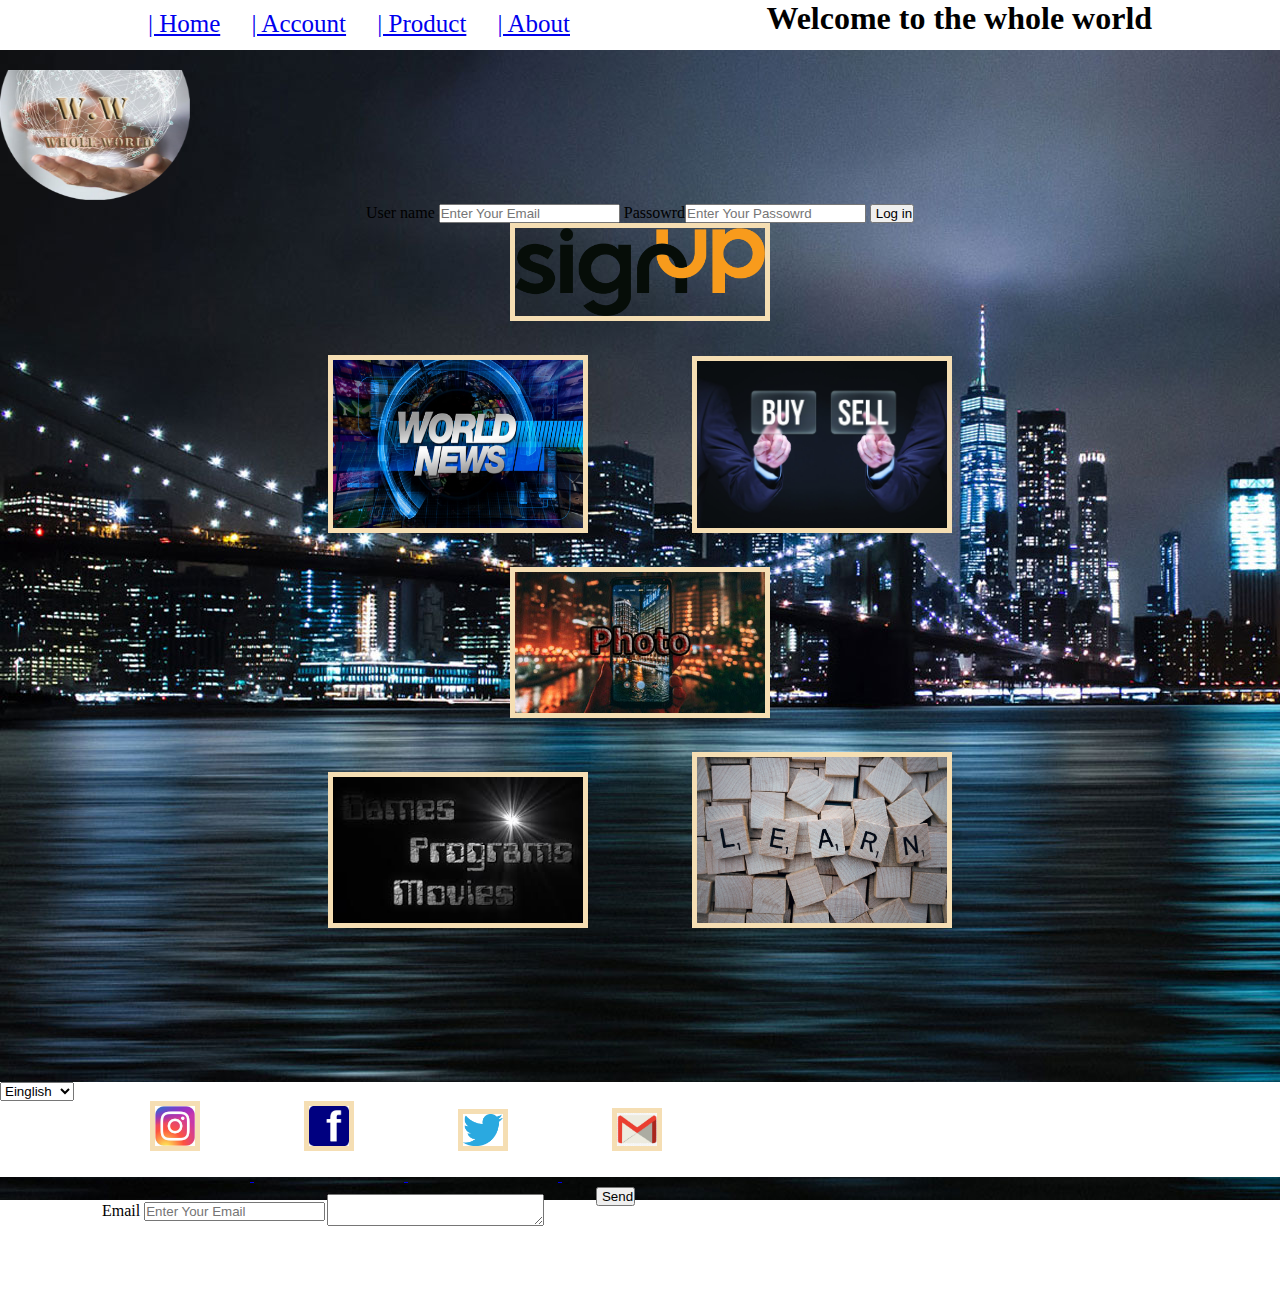
<file: ProjectYousefHamada/index.html>
<!doctype html>
<html>
<head>
<meta charset="utf-8">
<link rel="stylesheet"  href="cc.css">
<title>whole world </title>
</head>

<body>
	
		<div id="ww">
			
			
		<ul>
		    <li> <a href="world.html" > | Home </a> </li>
			<li> <a href="sing .html" > | Account </a> </li>
			<li> <a href="#prod" > | Product </a> </li>
			<li> <a href="#About" > | About </a> </li>
			
			</ul>
        <h1 style="display: inline-block; text-align: right; color:black;  ">        &nbsp;  &nbsp; &nbsp; &nbsp; &nbsp; &nbsp; &nbsp;  &nbsp; &nbsp; &nbsp;  &nbsp; &nbsp;	Welcome to the whole world</h1> 			
			

		  </div>
	<img   src="293318547002201.png" width="190"  height="130" style=" display: inline-block ;  margin: 0; border: none;
																	 margin-top: 0;">
	<form><center>
		<label >User name</label>
	<input style="display: inline-block" type="text" name="Email"  placeholder="Enter Your Email">
Passowrd<input type="text" name="Email"  placeholder="Enter Your Passowrd">
		<input type="submit" value=" Log in" ></td></tr>
		</center></form><strong></strong>
<div id="Sign Up">
	
	
		<center>
<a href="sing .html"> <img  src="Signup-logotype-V1.png" width="250">  </a>
	</center>
	

</div>

	

	<center><div id="prod"></div>
<a href="اخبار.html" ><img  src="world-news-broadcast-graphics-title_nu3czynsg__F0007.png" width="250px" height="168px"></a>
	
		<a href="بيع.html" ><img src="BuyingSellingABusiness-1024x683.jpg"	 width="250"></a>
		</center>
	<center>    <a href="Untitled-2.html" ><img  src="000000000.jpg" width="250"></center></a>
		
	<div id="s b">
		<center>
			<a href="افلام .html" ><img  src="download.jpg" width="250" ></a>
	
			<a href="learn.html" ><img src="design-learn-pattern-247819.jpg" width="250" ></a>
		</center>
       </div>

		<div id="dow" >
		<form>
		<select>	
<option>Einglish</option>
<option>Arabic</option>
<option>Francois</option>
<option> Chinese</option>
<option>German</option></select></form>  
			<a style="padding-left: 100px" href="https://www.instagram.com/"	>	<img  src="d.jpg" width="40px" border: none; > </a>
			<a href="https://www.facebook.com/"	>	<img  src="images.png" width="40px" border: none; > </a>
			<a href="https://twitter.com/login?lang=ar"	>	<img   src="Twitter_bird_logo_2012.svg.png" width="40px" border: none; >
			<a  href="https://accounts.google.com/signin/v2/identifier?service=accountsettings&passive=1209600&osid=1&continue=https%3A%2F%2Fmyaccount.google.com%2Fintro%3Fhl%3Dar&followup=https%3A%2F%2Fmyaccount.google.com%2Fintro%3Fhl%3Dar&hl=ar&csig=AF-SEnZzsTD4sCYFMHNS%3A1555696407&flowName=GlifWebSignIn&flowEntry=ServiceLogin"	>	<img   src="kisspng-gmail-computer-icons-email-g-suite-email-5ac8187357c183.4135854415230628993595.jpg" width="40px" border: none; ></a>
				<form   style=" display: inline-block; text-align:center ;margin: 0px 50px 30px ;" >
					<table style="display: inline-block ;margin: 0px 50px 30px ;s">
					<tr><td><label style="color: black ;">Email</label>
					<input type="text" name="Email"  placeholder="Enter Your Email"></td>
			<td><textarea rows="2" cols="25" placeholder="Enter Your comment"> </textarea></td> <td> <input style="margin: 0px 50px 30px ;" type="submit" value=" Send" ></td></tr>	</table></form>
	</div>
			
	<div id="About">
 
 </div>
	
	

</body>
</html>
</file>
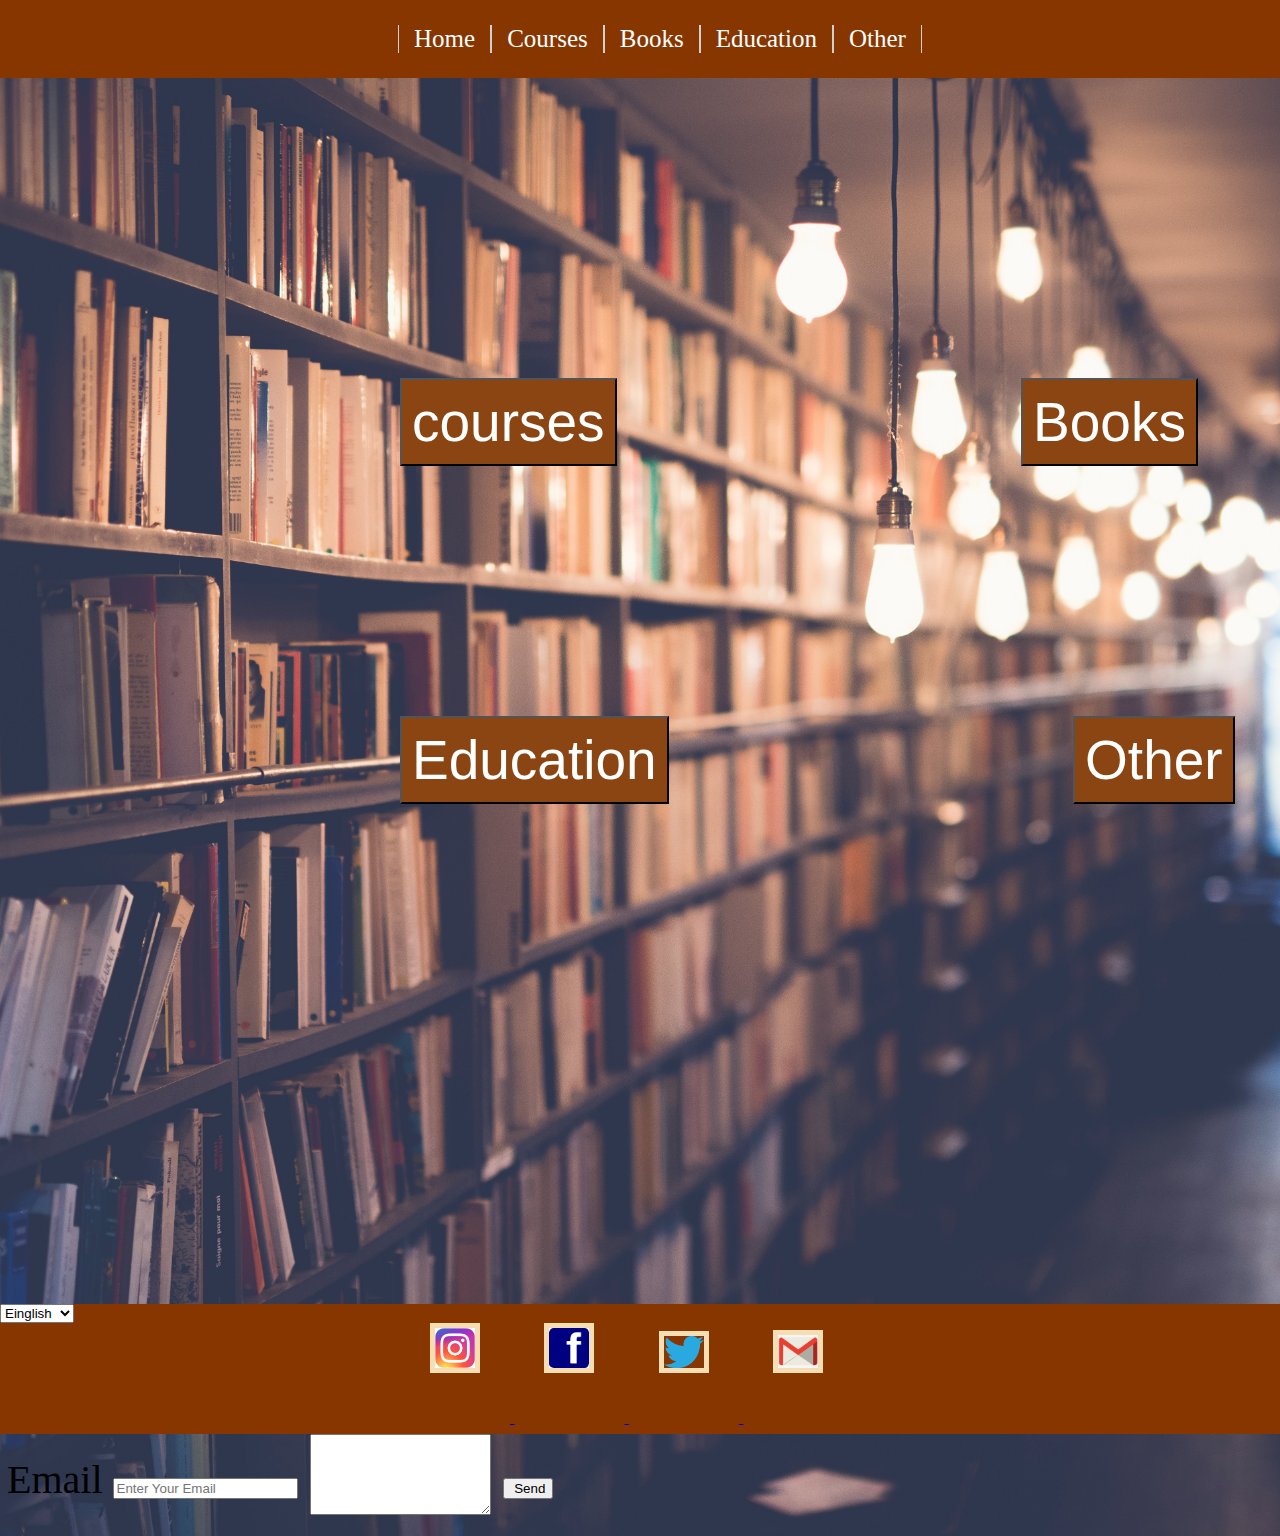
<file: ProjectYousefHamada/learn.html>
<!doctype html>
<html>
<head>
<meta charset="utf-8">
	<link rel="stylesheet"  href="learn.css">
<title>Learn</title>
</head>

<body>
				
		<div class="bar">

 <ul  style="font-size:25px"> 
 <li><a href="index.html">Home </a></li>
 <li><a href="">Courses</a></li>
 <li><a href="">Books </a></li>
 <li><a href="">Education  </a></li>
  <li><a href="">Other </a></li>
 </ul>

</div>
	<div>
	 <button>  courses</button>
		<button> Books </button>
	</div>
	<div>
	 <button>  Education </button>
		<button> Other </button>
	</div>
	
			
	<div id="dow" >
		<form>
		<select>	
<option>Einglish</option>
<option>Arabic</option>
<option>Francois</option>
<option> Chinese</option>
<option>German</option></select></form>  
			<a style="padding-left: 400px" href="https://www.instagram.com/"	>	<img  src="d.jpg" width="40px" border: none; > </a>
			<a href="https://www.facebook.com/"	>	<img  src="images.png" width="40px" border: none; > </a>
			<a href="https://twitter.com/login?lang=ar"	>	<img   src="Twitter_bird_logo_2012.svg.png" width="40px" border: none; >
			<a  style="padding-right: 100px" href="https://accounts.google.com/signin/v2/identifier?service=accountsettings&passive=1209600&osid=1&continue=https%3A%2F%2Fmyaccount.google.com%2Fintro%3Fhl%3Dar&followup=https%3A%2F%2Fmyaccount.google.com%2Fintro%3Fhl%3Dar&hl=ar&csig=AF-SEnZzsTD4sCYFMHNS%3A1555696407&flowName=GlifWebSignIn&flowEntry=ServiceLogin"	>	<img   src="kisspng-gmail-computer-icons-email-g-suite-email-5ac8187357c183.4135854415230628993595.jpg" width="40px" border: none; ></a>
				<form   style=" display: inline-block; text-align:center" ><table style="display: inline-block">
					<tr><td><label style="color: black">Email</label>
					<input type="text" name="Email"  placeholder="Enter Your Email"></td>
			<td><textarea rows="5" cols="20" placeholder="Enter Your comment"> </textarea></td> <td> <input type="submit" value=" Send" ></td></tr>	</table></form>
	</div>
</body>
</html>
</file>
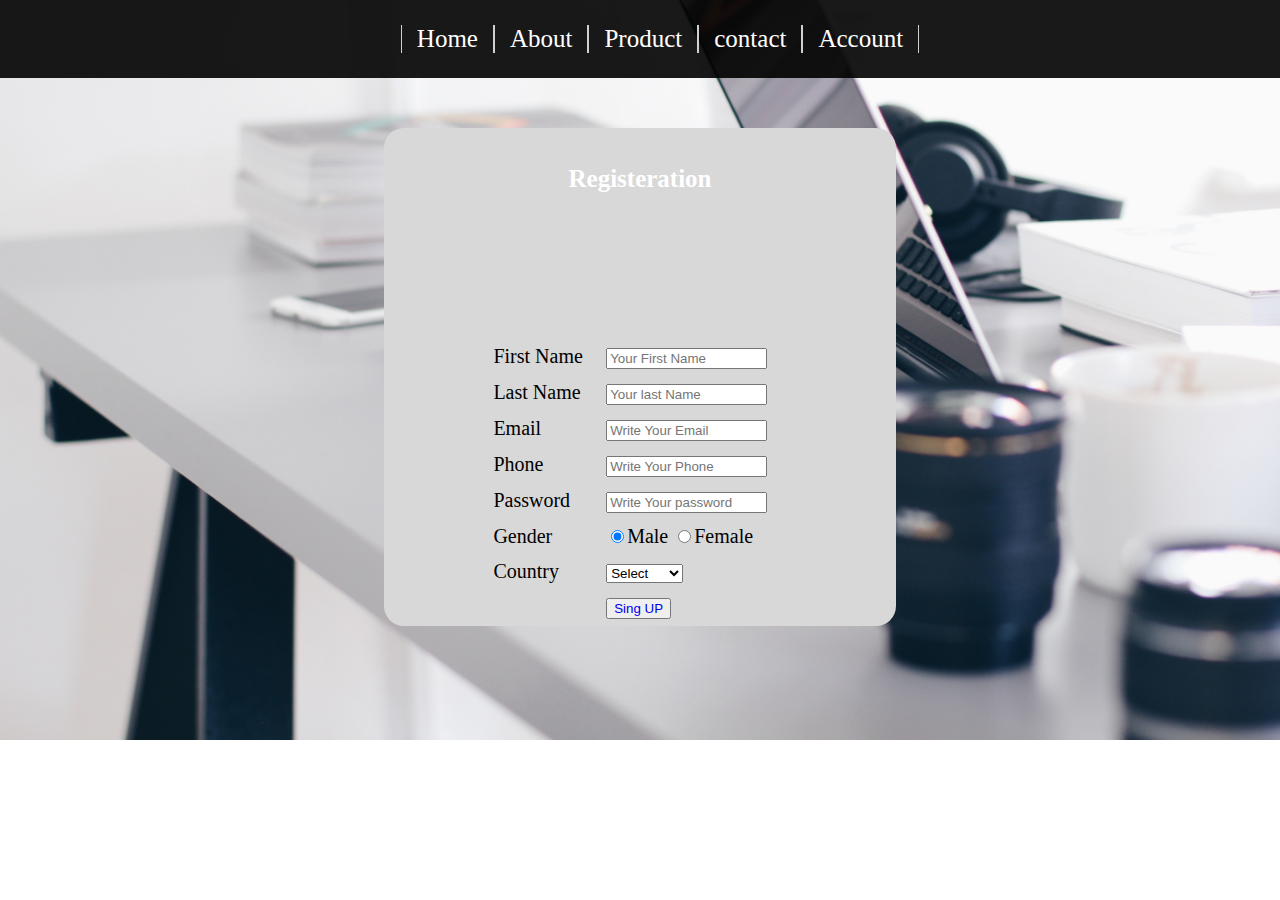
<file: ProjectYousefHamada/sing .html>
<!doctype html>
<html>
<head>
<meta charset="utf-8">
<title> Sign Up</title>
	<link rel="stylesheet"  href="up.css">
</head>

<body>
	<div class="bar">

 <ul  style="font-size:25px"> 
 <li><a href="index.html">Home </a></li>
 <li><a href="home.html">About </a></li>
 <li><a href="product.html">Product </a></li>
 <li><a href="home.html">contact </a></li>
  <li><a href="reg.html">Account</a></li>
 </ul>

</div>


<div class="con">
<h1> Registeration</h1>
<div class="form">
<form>
	<Table>
<tr>
<td>First Name</td><td> <input type="text" Name="F_Name" placeholder="Your First Name" size="17" ></td>
</tr>
<tr>
<td>Last Name </td><td> <input type="text" Name="L_Name" placeholder="Your last Name" size="17" ></td>
</tr>
<tr>
<td>Email </td><td><input type="text" Name="Email" placeholder="Write Your Email" size="17"></td> 
</tr>
<tr>
<td>Phone </td><td><input type="text" Name="phone" placeholder="Write Your Phone" size="17"></td>
</tr>
<tr>
<td>Password </td><td><input type="Password" Name="Password" placeholder="Write Your password" size="17" ></td>
</tr>
<tr>
<td>Gender</td><td> <input type="radio" name="Sex" placeholder="Enter your gender"  size="17" checked>Male
           <input type="radio" name="Sex" placeholder="Enter your gender"  size="15" maxlength="17">Female</td>
</tr>
<tr>		   
<td>Country  </td><td>  <select name="list" value="Country" >
        
		       <option value="-1" selected>Select</option>
		      
<option>Egypt</option>
	<option>USA</option>
<option>France</option>
<option> China</option>
<option>Germany</option>
        
		      </select></td>
</tr>

<br>
<tr>
<td></td><td><button><a href="home.html" style="text-decoration:none"  >Sing UP</a></button></td>
</tr>

   </table>
</form>
</div>
</div>
</body>
</html>
</file>
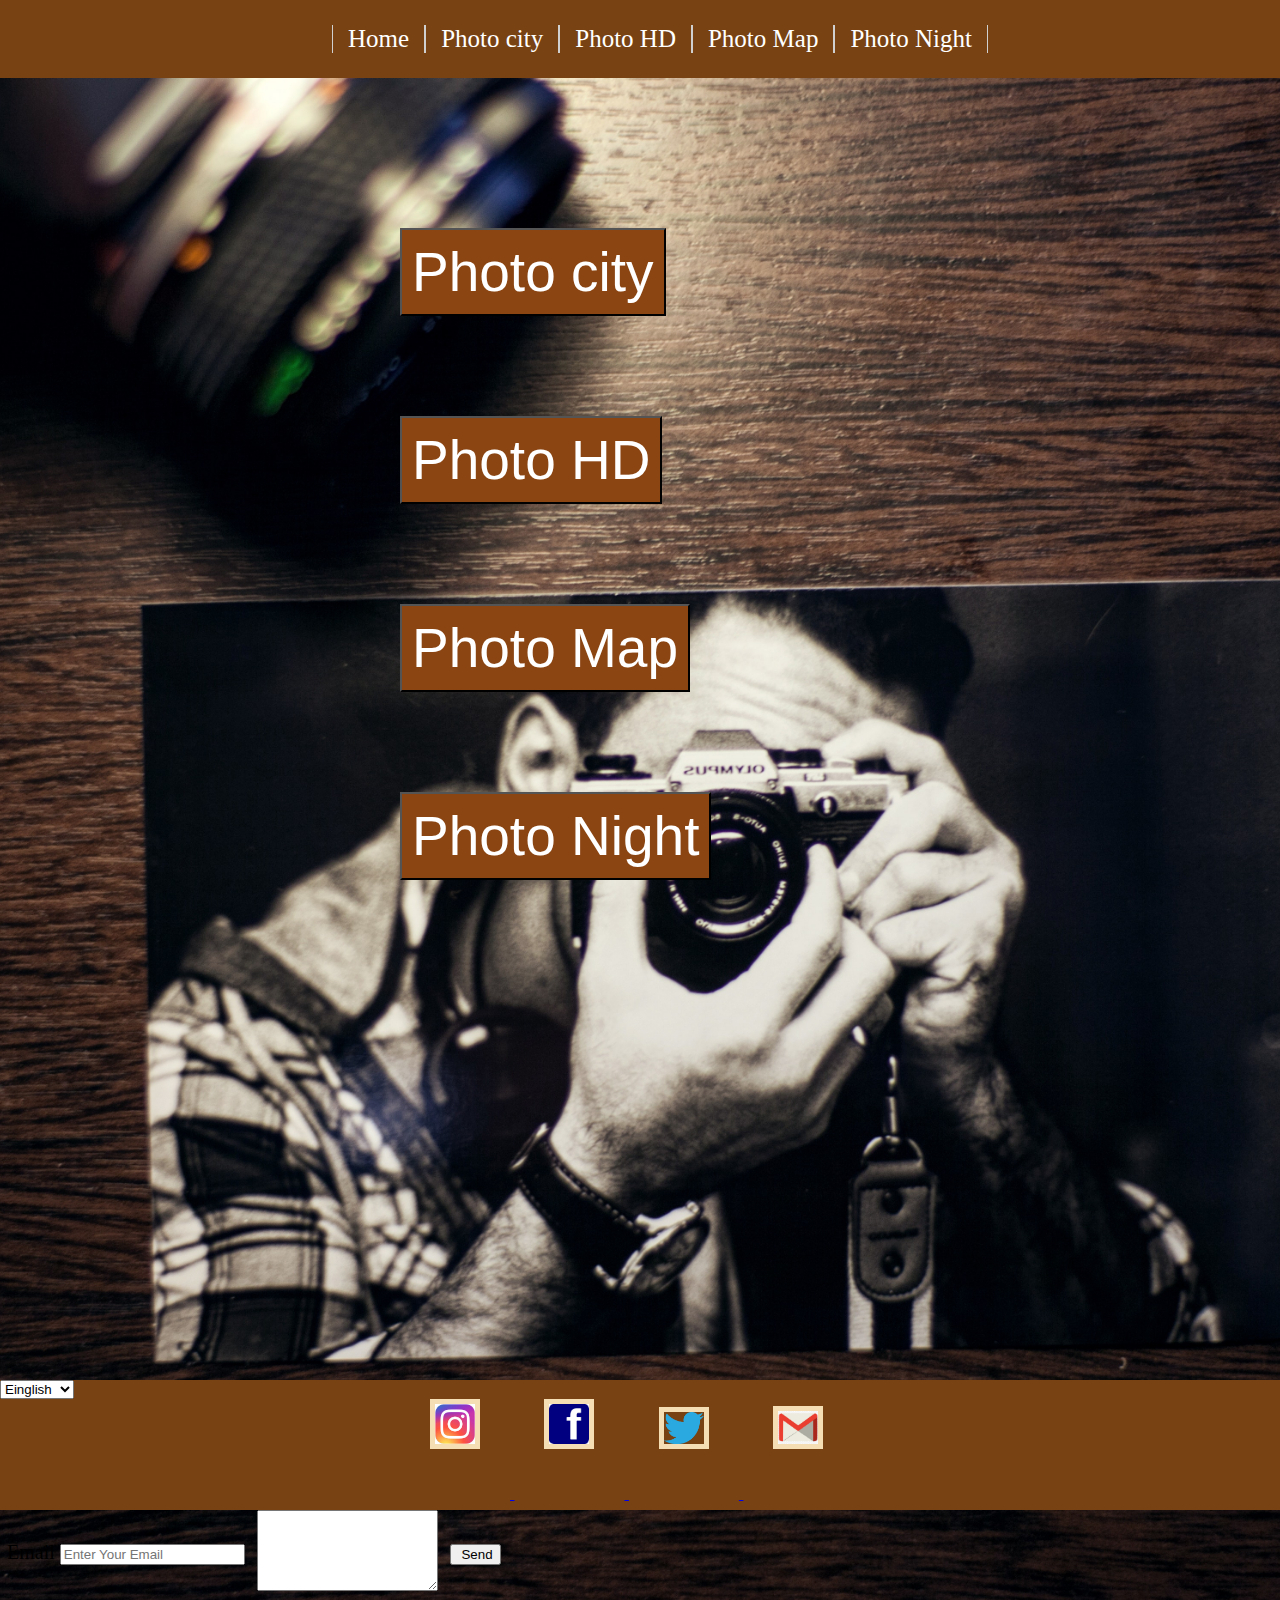
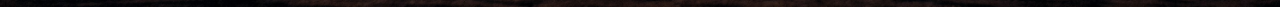
<file: ProjectYousefHamada/Untitled-2.html>
<!doctype html>
<html>
<head>
<meta charset="utf-8">
	<link rel="stylesheet"  href="3333.css">
<title> Photo </title>
</head>

<body >
	
		<div class="bar">

 <ul  style="font-size:25px">  
 <li><a href="index.html">Home </a></li>
 <li><a href="">Photo city </a></li>
 <li><a href="">Photo HD  </a></li>
 <li><a href="">Photo Map </a></li>
  <li><a href="">Photo Night</a></li>
 </ul>

</div>
	<div>
	 <button>  Photo city </button>
		<button> Photo HD </button>
	</div>
	<div>
	 <button>  Photo Map </button>
		<button>  Photo Night </button>
	</div>
	
		<div id="dow" >
		<form>
		<select >	
<option>Einglish</option>
<option>Arabic</option>
<option>Francois</option>
<option> Chinese</option>
<option>German</option></select></form>  
			<a style="padding-left: 400px" href="https://www.instagram.com/"	>	<img  src="d.jpg" width="40px" border: none; > </a>
			<a href="https://www.facebook.com/"	>	<img  src="images.png" width="40px" border: none; > </a>
			<a href="https://twitter.com/login?lang=ar"	>	<img   src="Twitter_bird_logo_2012.svg.png" width="40px" border: none; >
			<a  style="padding-right: 100px" href="https://accounts.google.com/signin/v2/identifier?service=accountsettings&passive=1209600&osid=1&continue=https%3A%2F%2Fmyaccount.google.com%2Fintro%3Fhl%3Dar&followup=https%3A%2F%2Fmyaccount.google.com%2Fintro%3Fhl%3Dar&hl=ar&csig=AF-SEnZzsTD4sCYFMHNS%3A1555696407&flowName=GlifWebSignIn&flowEntry=ServiceLogin"	>	<img   src="kisspng-gmail-computer-icons-email-g-suite-email-5ac8187357c183.4135854415230628993595.jpg" width="40px" border: none; ></a>
				<form   style=" display: inline-block; text-align:center" ><table style="display: inline-block">
					<tr><td><label style="color: black">Email</label>
					<input type="text" name="Email"  placeholder="Enter Your Email"></td>
			<td><textarea rows="5" cols="20" placeholder="Enter Your comment"> </textarea></td> <td> <input type="submit" value=" Send" ></td></tr>	</table></form>
	</div>
			
</body>
</html>
</file>
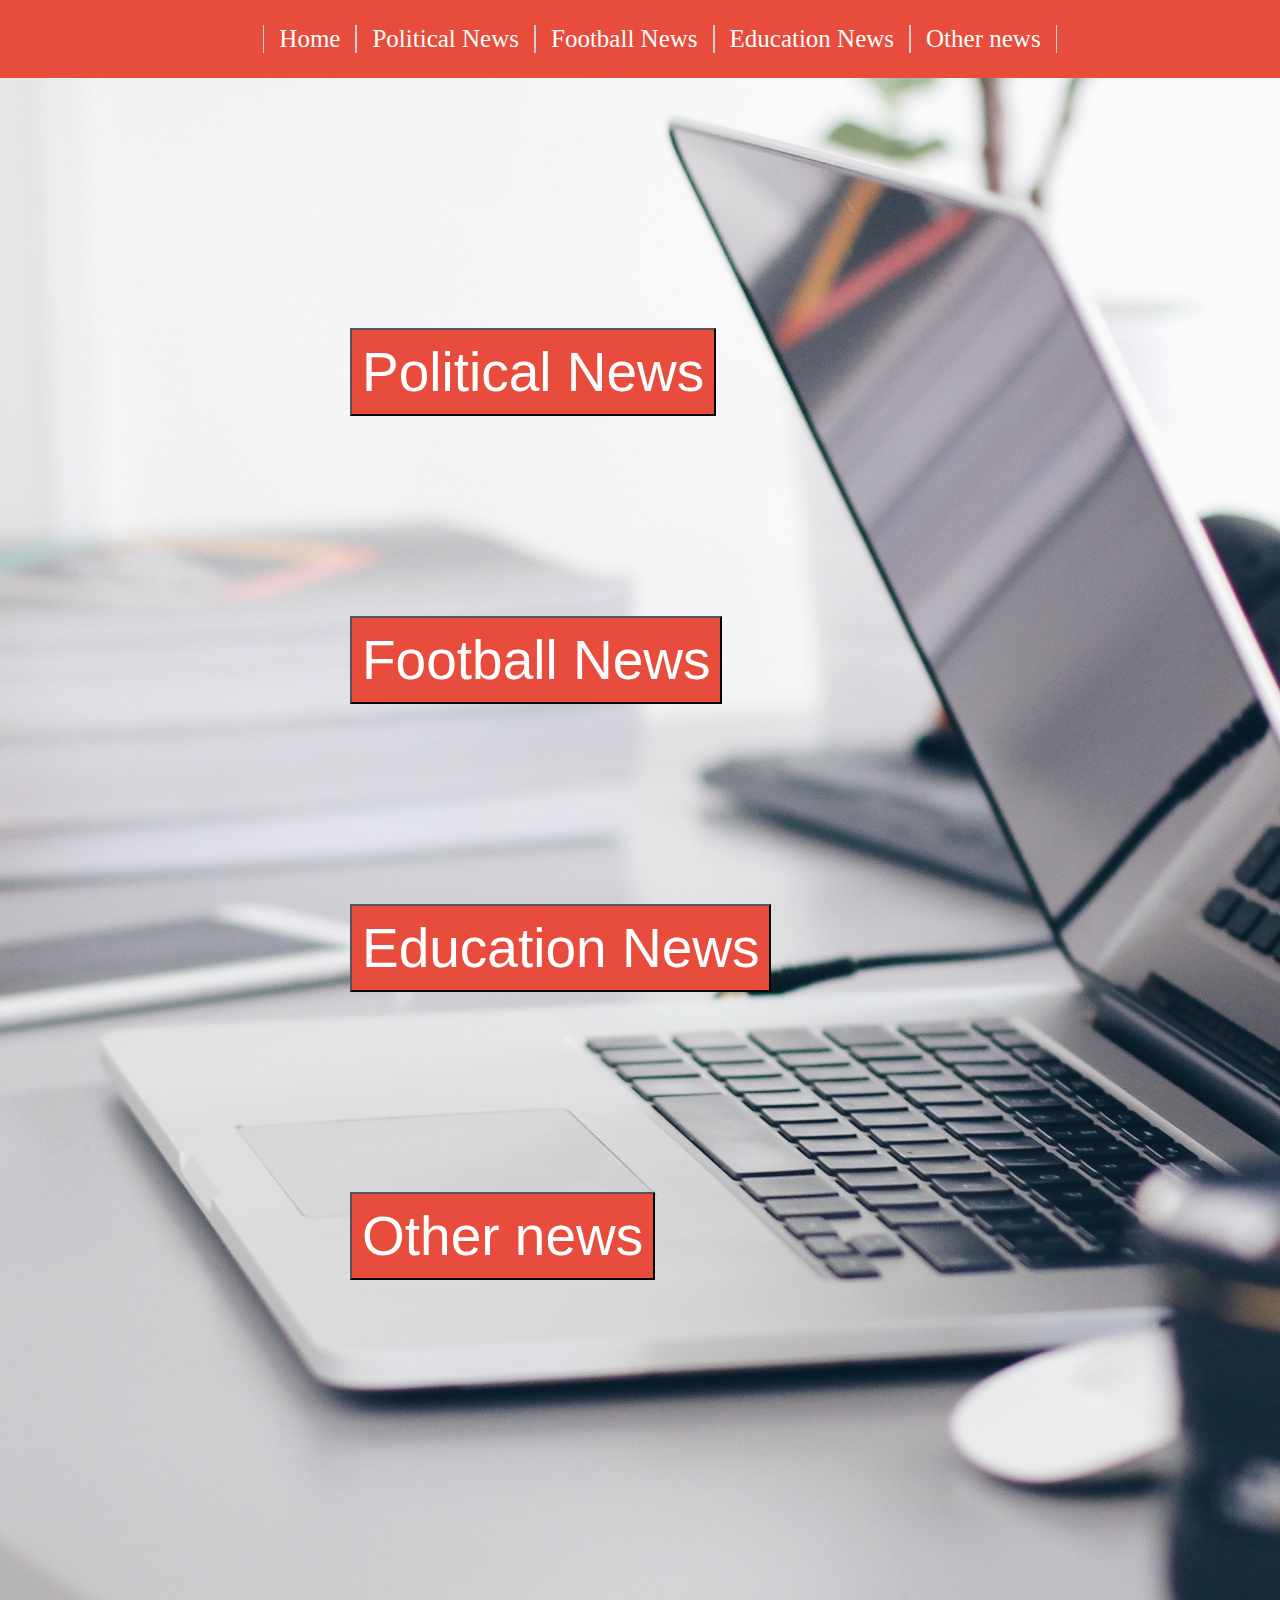
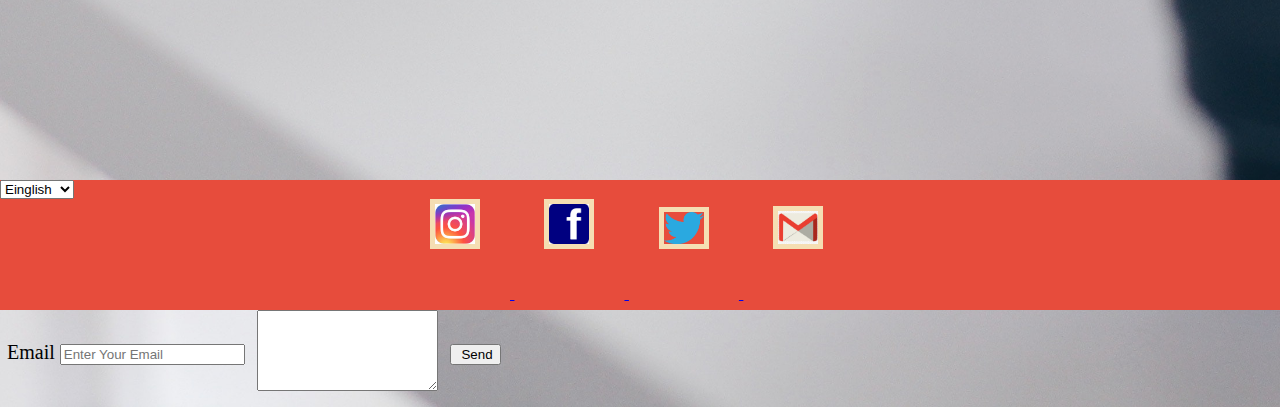
<file: ProjectYousefHamada/اخبار.html>
<!doctype html>
<html>
<head>
<meta charset="utf-8">
	<link rel="stylesheet"  href="اخبار.css">
<title>News</title>
</head>

<body>
			
		<div class="bar">

 <ul  style="font-size:25px"> 
 <li ><a href="index.html">Home </a></li>
 <li><a href="">Political News </a></li>
 <li><a href="">Football News </a></li>
 <li><a href="">Education News </a></li>
  <li><a href="">Other news</a></li>
 </ul>

</div>
	<div>
	 <button>  Political News </button>
		<button> Football News </button>
	</div>
	<div>
	 <button> Education News </button>
		<button> Other news </button>
	</div>
	
			
<div id="dow" >
		<form>
		<select>	
<option>Einglish</option>
<option>Arabic</option>
<option>Francois</option>
<option> Chinese</option>
<option>German</option></select></form>  
			<a style="padding-left: 400px" href="https://www.instagram.com/"	>	<img  src="d.jpg" width="40px" border: none; > </a>
			<a href="https://www.facebook.com/"	>	<img  src="images.png" width="40px" border: none; > </a>
			<a href="https://twitter.com/login?lang=ar"	>	<img   src="Twitter_bird_logo_2012.svg.png" width="40px" border: none; >
			<a  style="padding-right: 100px" href="https://accounts.google.com/signin/v2/identifier?service=accountsettings&passive=1209600&osid=1&continue=https%3A%2F%2Fmyaccount.google.com%2Fintro%3Fhl%3Dar&followup=https%3A%2F%2Fmyaccount.google.com%2Fintro%3Fhl%3Dar&hl=ar&csig=AF-SEnZzsTD4sCYFMHNS%3A1555696407&flowName=GlifWebSignIn&flowEntry=ServiceLogin"	>	<img   src="kisspng-gmail-computer-icons-email-g-suite-email-5ac8187357c183.4135854415230628993595.jpg" width="40px" border: none; ></a>
				<form   style=" display: inline-block; text-align:center" ><table style="display: inline-block">
					<tr><td><label style="color: black">Email</label>
					<input type="text" name="Email"  placeholder="Enter Your Email"></td>
			<td><textarea rows="5" cols="20" placeholder="Enter Your comment"> </textarea></td> <td> <input type="submit" value=" Send" ></td></tr>	</table></form>
	</div>
</body>
</html>
</file>
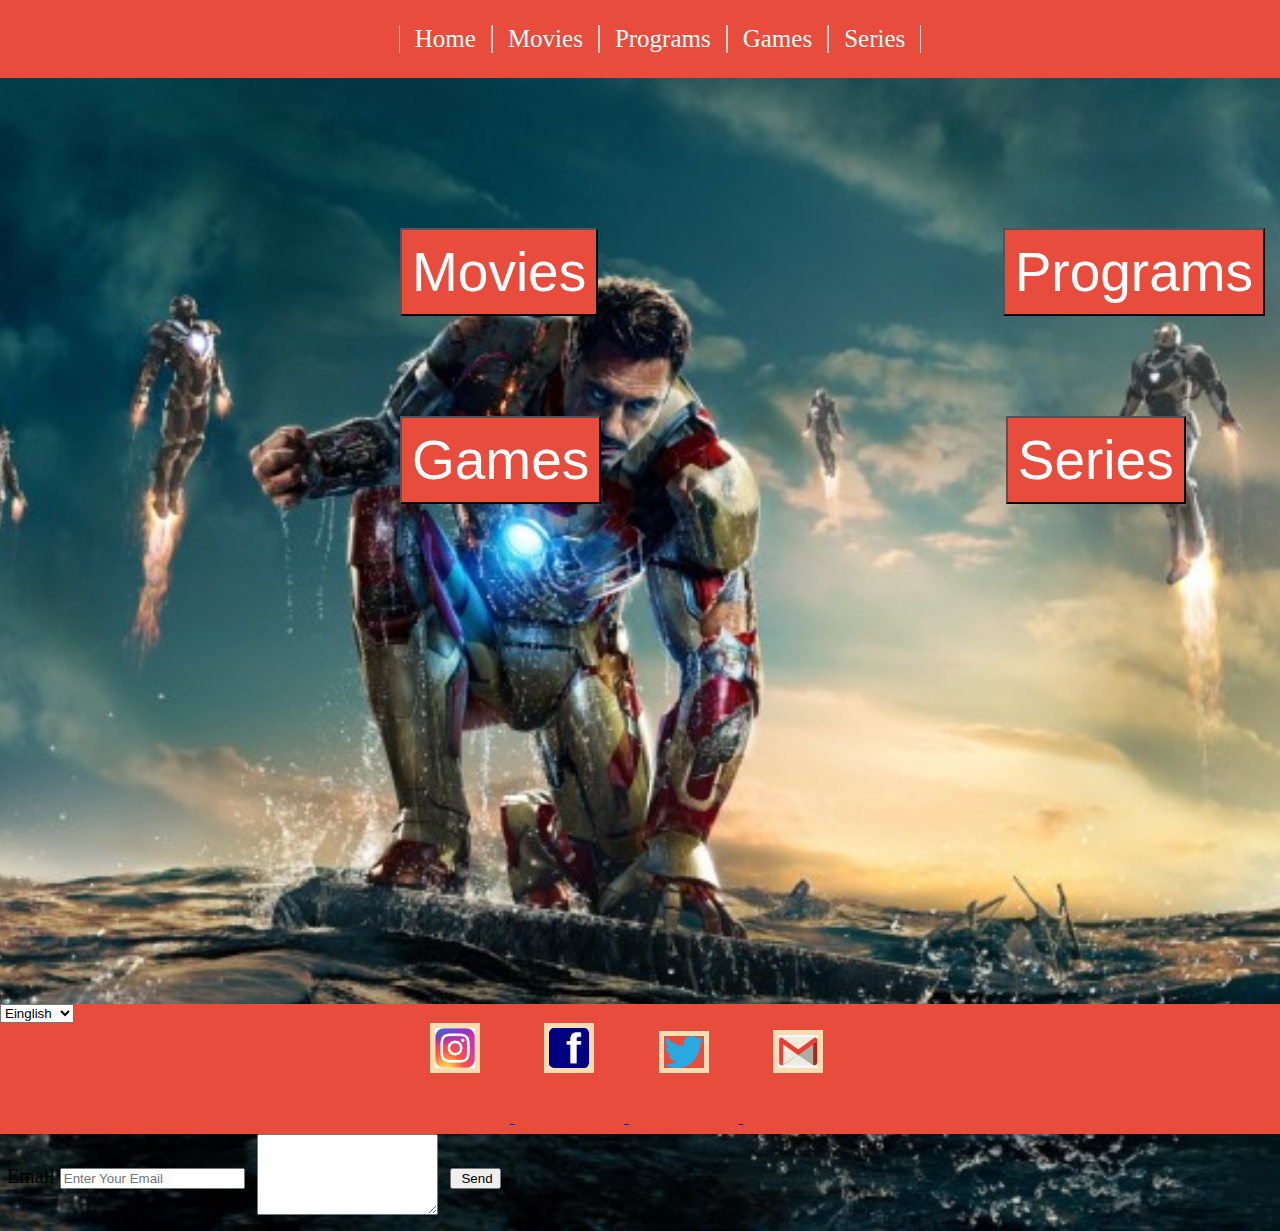
<file: ProjectYousefHamada/افلام .html>
<!doctype html>
<html>
<head>
<meta charset="utf-8">
<title>Untitled Document</title>
	<link rel="stylesheet"  href="افلام .css">
</head>

<body>
		
		<div class="bar">

 <ul  style="font-size:25px"> 
 <li><a href="index.html">Home </a></li>
 <li><a href="">Movies </a></li>
 <li><a href="">Programs </a></li>
 <li><a href="">Games </a></li>
  <li><a href="">Series</a></li>
 </ul>

</div>
	<div>
	 <button> Movies</button>
		<button> Programs </button>
	</div>
	<div>
	 <button>  Games </button>
		<button>  Series </button>
	</div>
	
	<div id="dow" >
		<form>
		<select>	
<option>Einglish</option>
<option>Arabic</option>
<option>Francois</option>
<option> Chinese</option>
<option>German</option></select></form>  
			<a style="padding-left: 400px" href="https://www.instagram.com/"	>	<img  src="d.jpg" width="40px" border: none; > </a>
			<a href="https://www.facebook.com/"	>	<img  src="images.png" width="40px" border: none; > </a>
			<a href="https://twitter.com/login?lang=ar"	>	<img   src="Twitter_bird_logo_2012.svg.png" width="40px" border: none; >
			<a  style="padding-right: 100px" href="https://accounts.google.com/signin/v2/identifier?service=accountsettings&passive=1209600&osid=1&continue=https%3A%2F%2Fmyaccount.google.com%2Fintro%3Fhl%3Dar&followup=https%3A%2F%2Fmyaccount.google.com%2Fintro%3Fhl%3Dar&hl=ar&csig=AF-SEnZzsTD4sCYFMHNS%3A1555696407&flowName=GlifWebSignIn&flowEntry=ServiceLogin"	>	<img   src="kisspng-gmail-computer-icons-email-g-suite-email-5ac8187357c183.4135854415230628993595.jpg" width="40px" border: none; ></a>
				<form   style=" display: inline-block; text-align:center" ><table style="display: inline-block">
					<tr><td><label style="color: black">Email</label>
					<input type="text" name="Email"  placeholder="Enter Your Email"></td>
			<td><textarea rows="5" cols="20" placeholder="Enter Your comment"> </textarea></td> <td> <input type="submit" value=" Send" ></td></tr>	</table></form>
	</div>
</body>
</html>
</file>
<file: ProjectYousefHamada/cc.css>
body{background-image:url('10.jpg');

background-repeat: no-repeat;
}
*{margin: 0;
	padding: 0;
	padding-top: 0; } 

#dow{background:	white ;
	color:  white;
	margin-top: 120px;
	margin-bottom: 0 ;
	height: 95px;
	
	
}

ul{ padding-top: 10px;
	float: left;
	text-align: center;
	font-size: 25px;
	box-shadow: #C85A17;
	display: inline-block}
li{ color: white;
	display: inline-block;
	padding-left: 20px;
	padding-right: 5px;
	text-align: center;
	font-size: 25px;
}

#ww{ background-color:white;
	display:flex;
	justify-content:center;

	margin-bottom:20px;
	height: 50px;
	
}
h1{text-align: center}

	



img{
	border: solid 5px wheat;
	
	
	
	margin: 0px 50px 30px ;}
</file>
<file: ProjectYousefHamada/learn.css>
body{
        background-image: url('    blur-book-stack-books-590493.jpg');
		background-repeat: no-repeat;
		background-position:center;
		background-size:cover;
		font-family:Arial, sans-serif, georgia;
		margin:0px;
        padding:0px;
	

     }
h1{color:white;
   font-size:25px;
   text-align:center;
   font-family:time new remon;

   }

table td
{
     font-size:40px;
	 font-family:time new remon;
	 padding:5px;
	 
}
.bar{
	
	background-color:#873600  ;
	display:flex;
	justify-content:center;
	width:100%;
	margin-bottom:50px;

	
}
	 

.bar ul li{
    float:left;  
    list-style-type:none;
	font-family:time new remon;
    border-right :1px solid #D0D0D0;
	border-left:1px solid #d0d0d0;
}

.bar li a{
	text-decoration:none;
	font-size:40;
	color:white;
	padding:15px;
			}

.bar ul li a:hover{
				
				color:orange;				

			} 
button{font-size: 55px;
background-color: saddlebrown;
	color: white; 
padding: 10PX;
	margin-left: 400px;
	margin-top: 250px;
 }
	
img{
	border: solid 5px wheat;
	
	display: inline-block;
	
	margin: 0px 30px  50px   ;}
#dow{background:	#873600   ;
	padding-bottom: 20px;
	color:  white;	
	padding-right: 90px;
	margin: 500px 0px 0px 0px;
	height: 110px;
display: inline-block}
}
</file>
<file: ProjectYousefHamada/up.css>
body{
        background-image: url('books-connection-contemporary-459654.jpg');
		background-repeat: no-repeat;
		background-position:center;
		background-size:cover;
		
		margin:0px;
        padding:0px;
	
     }
h1{color:white;
   font-size:25px;
   text-align:center;
  

   }

table td
{
     font-size: 20px;
	 font-family:time new remon;
	 padding:5px;
	 
}

	 
.bar{
	
	background-color:rgba(0,0,0,0.9);
	display:flex;
	justify-content:center;
	width:100%;
	margin-bottom:50px;

	
}
.bar ul li{
    float:left;  
    list-style-type:none;
	font-family:time new remon;
    border-right :1px solid #D0D0D0;
	border-left:1px solid #d0d0d0;
}

.bar li a{
	text-decoration:none;
	font-size:20;
	color:white;
	padding:15px;
			}

.bar ul li a:hover{
				
				color:Blue;				

			}
.con{
	     	background-color:#D8D8D8; 
            height:80%;
			width:40%;
		    margin: auto;
		    border-radius: 20px;
			padding-top:20px;

}

.form table{
	
	 margin:auto;
	 width:60%;
	 padding-top:110px;
	
}
</file>
<file: ProjectYousefHamada/3333.css>
body{
        background-image: url('  analog-camera-camera-image-1595.jpg ');
		background-repeat: no-repeat;
		background-position:center;
		background-size:cover;
		font-family:Arial, sans-serif, georgia;
		margin:0px;
        padding:0px;
	
	

     }

h1{color:white;
   font-size:25px;
   text-align:center;
   font-family:time new remon;

   }

table td
{
     font-size: 20px;
	 font-family:time new remon;
	 padding:5px;
	 
}
.bar{
	
	background-color:#784212  ;
	display:flex;
	justify-content:center;
	width:100%;
	margin-bottom:50px;

	
}
	 

.bar ul li{
    float:left;  
    list-style-type:none;
	font-family:time new remon;
    border-right :1px solid #D0D0D0;
	border-left:1px solid #d0d0d0;
}

.bar li a{
	text-decoration:none;
	font-size:20;
	color:white;
	padding:15px;
			}

.bar ul li a:hover{
				
				color:orange;	
	img{border: solid 5px wheat;
	
	
	
	margin: 10px 50px;}

			} 
#dow{background:	#784212   ;
	padding-bottom: 20px;
	color:  white;
	padding-right: 145px;
	margin: 500px 0px 0px 0px;
	height: 110px;
display: inline-block}
img{
	border: solid 5px wheat;
	margin: 0px 30px  50px   ;
	display: inline-block;
	
	}
button{font-size: 55px;
background-color: saddlebrown;
	color: white; 
padding: 10PX;
	margin-left: 400px;
	margin-top: 100px;
 }
</file>
<file: ProjectYousefHamada/اخبار.css>
body{
        background-image: url('  books-connection-contemporary-459654.jpg');
		background-repeat: no-repeat;
		background-position:center;
		background-size:cover;
		font-family:Arial, sans-serif, georgia;
		margin:0px;
        padding:0px;
	

     }
h1{color:white;
   font-size:25px;
   text-align:center;
   font-family:time new remon;

   }

table td
{
     font-size: 20px;
	 font-family:time new remon;
	 padding:5px;
	 
}
.bar{
	
	background-color:#E74C3C;
	display:flex;
	justify-content:center;
	width:100%;
	margin-bottom:50px;

	
}
	 

.bar ul li{
    float:left;  
    list-style-type:none;
	font-family:time new remon;
    border-right :1px solid #D0D0D0;
	border-left:1px solid #d0d0d0;
}

.bar li a{
	text-decoration:none;
	font-size:20;
	color:white;
	padding:15px;
			}

.bar ul li a:hover{
				
				color:orange;				

			} 
button{font-size: 55px;
background-color: #E74C3C;
	color: white; 
padding: 10PX;
	margin-left: 350px;
	margin-top: 200px;
 }
	
img{
	border: solid 5px wheat;
	margin: 0px 30px  50px   ;
	display: inline-block;
	
	}
#dow{background:	#E74C3C ;
	padding-right: 145px;
	padding-bottom: 20px;
	color:  white;
	margin: 500px 0px 0px 0px;
	height: 110px;
display: inline-block}
}
</file>
<file: ProjectYousefHamada/افلام .css>
body{
        background-image: url('  action (1).jpg');
		background-repeat: no-repeat;
		background-position:center;
		background-size:cover;
		font-family:Arial, sans-serif, georgia;
		margin:0px;
        padding:0px;
	

     }
h1{color:white;
   font-size:25px;
   text-align:center;
   font-family:time new remon;

   }

table td
{
     font-size: 20px;
	 font-family:time new remon;
	 padding:5px;
	 
}
.bar{
	
	background-color:#E74C3C;
	display:flex;
	justify-content:center;
	width:100%;
	margin-bottom:50px;

	
}
	 

.bar ul li{
    float:left;  
    list-style-type:none;
	font-family:time new remon;
    border-right :1px solid #D0D0D0;
	border-left:1px solid #d0d0d0;
}

.bar li a{
	text-decoration:none;
	font-size:20;
	color:white;
	padding:15px;
			}

.bar ul li a:hover{
				
				color:sorange;				

			} 
button{font-size: 55px;
background-color: #E74C3C;
	color: white; 
padding: 10PX;
	margin-left: 400px;
	margin-top: 100px;
 }
	
img{
	border: solid 5px wheat;
	
	display: inline-block;
	
	margin: 0px 30px  50px   ;}
#dow{background:	#E74C3C ;
	padding-right: 145px;
	padding-bottom: 20px;
	color:  white;
	margin: 500px 0px 0px 0px;
	height: 110px;
display: inline-block}
}
</file>
